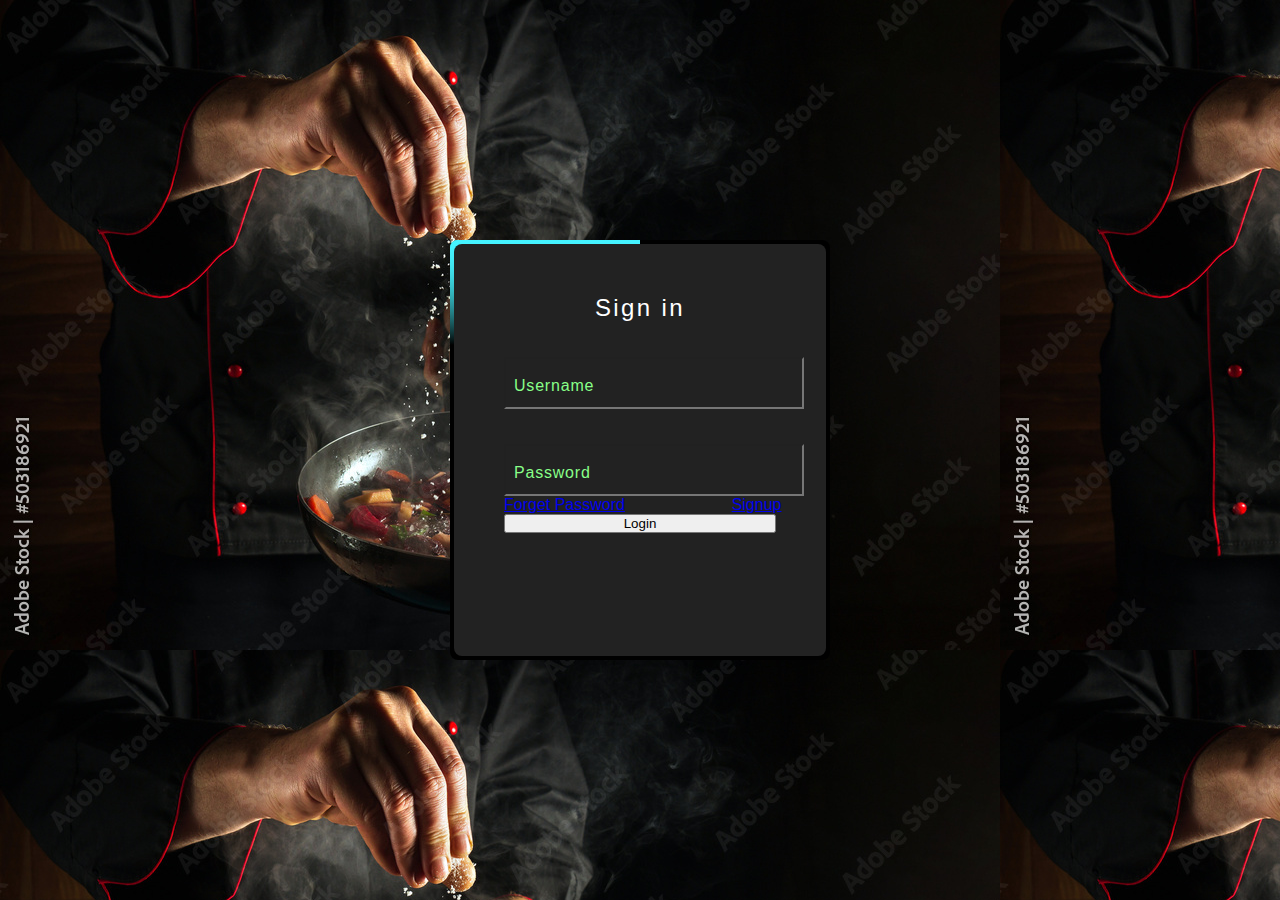
<file: projects/amit.html>
<!DOCTYPE html>
<html lang="en">
<head>
    <meta charset="UTF-8">
    <title>Login Form</title>
    <link rel="stylesheet" href="amit.css">
</head>

<body>
<div class="box">
    <form>
        <h2>Sign in</h2>
        <div class="inputBox">
            <input type="text" id="Username" required="required">
            <span>Username</span>
            <i></i>
        </div>
        <div class="inputBox">
            <input type="password" id="password" required="required">
            <span>Password</span>
            <i></i>
        </div>
        <div class="links">
            <pre><a href="#">Forget Password</a>                        <a href="#">Signup</a></pre>
        </div>
        <input type="Submit" value="Login" onclick="auth()">
    </form>
</div>
<script>
    function auth() {
        var text = document.getElementById("Username").value;
        var password = document.getElementById("password").value;
        if (text === "amitrajr7@gmail.com" && password === "123456") {
            window.location.assign("index.html");
            alert("Login Successfully");
        } else {
            alert("Invalid");
            return;
        }
    }
</script>

</body>
</html>
</file>
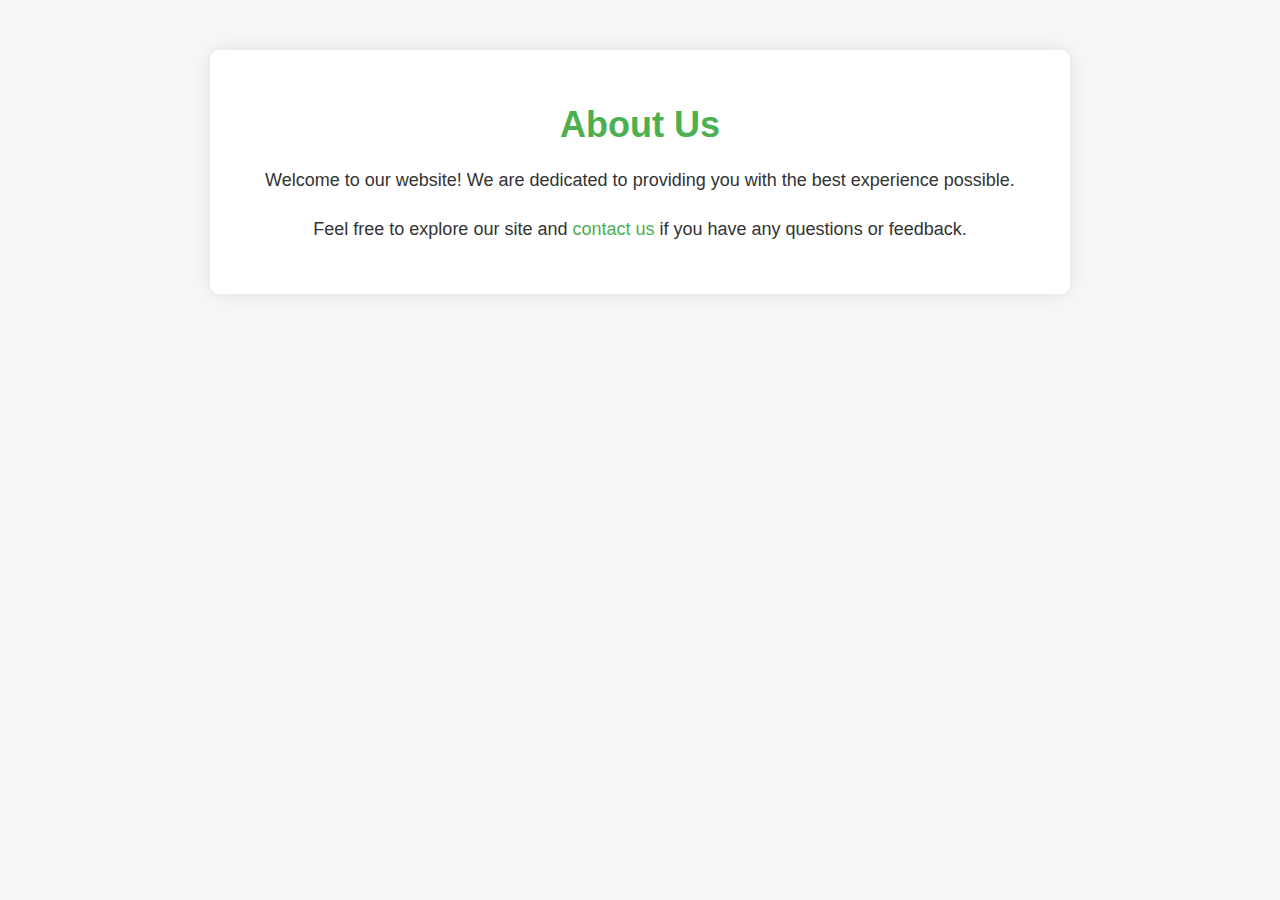
<file: projects/contact.html>
<!DOCTYPE html>
<html lang="en">
<head>
    <meta charset="UTF-8">
    <meta name="viewport" content="width=device-width, initial-scale=1.0">
    <title>About Us</title>
    <style>
        body {
            font-family: Arial, sans-serif;
            margin: 0;
            padding: 0;
            background-color: #f7f7f7;
            color: #333;
        }

        .container {
            max-width: 800px;
            margin: 50px auto;
            padding: 30px;
            background-color: #fff;
            border-radius: 10px;
            box-shadow: 0 0 20px rgba(0, 0, 0, 0.1);
            text-align: center;
        }

        h1 {
            color: #4caf50;
            font-size: 36px;
            margin-bottom: 20px;
        }

        p {
            font-size: 18px;
            line-height: 1.6;
            margin-bottom: 20px;
        }

        a {
            color: #4caf50;
            text-decoration: none;
        }

        a:hover {
            text-decoration: underline;
        }
    </style>
</head>
<body>
    <div class="container">
        <h1>About Us</h1>
        <p>Welcome to our website! We are dedicated to providing you with the best experience possible.</p>
        <p>Feel free to explore our site and <a href="#">contact us</a> if you have any questions or feedback.</p>
    </div>
</body>
</html>
</file>
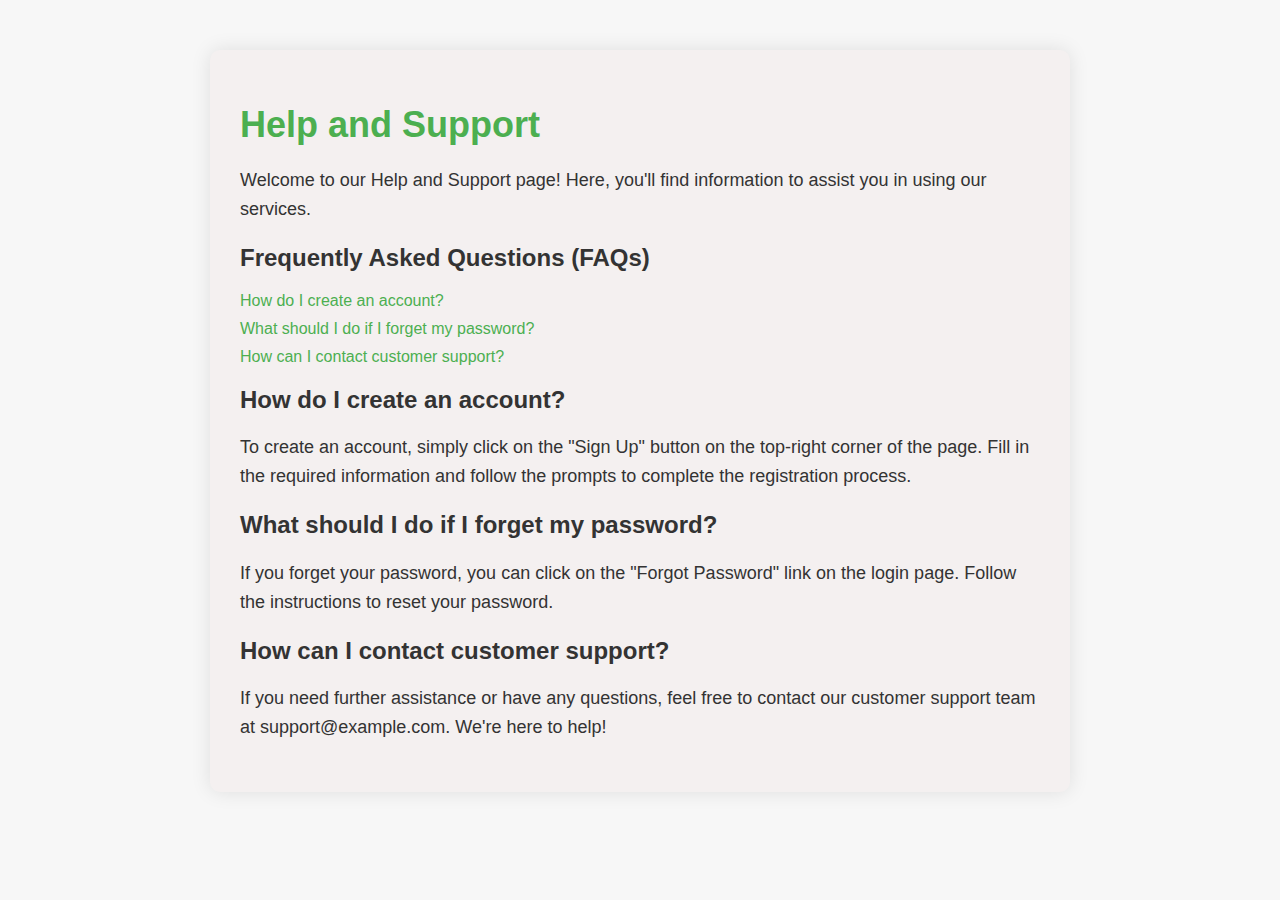
<file: projects/help and support.html>
<!DOCTYPE html>
<html lang="en">
<head>
    <meta charset="UTF-8">
    <meta name="viewport" content="width=device-width, initial-scale=1.0">
    <title>Help and Support</title>
    <style>
        body {
            font-family: Arial, sans-serif;
            margin: 0;
            padding: 0;
            background-color: #f7f7f7;
            color: #333;
        }

        .container {
            max-width: 800px;
            margin: 50px auto;
            padding: 30px;
            background-color: #f4f0f0;
            border-radius: 10px;
            box-shadow: 0 0 20px rgba(0, 0, 0, 0.1);
        }

        h1 {
            color: #4caf50;
            font-size: 36px;
            margin-bottom: 20px;
        }

        p {
            font-size: 18px;
            line-height: 1.6;
            margin-bottom: 20px;
        }

        ul {
            list-style-type: none;
            padding: 0;
        }

        li {
            margin-bottom: 10px;
        }

        a {
            color: #4caf50;
            text-decoration: none;
        }

        a:hover {
            text-decoration: underline;
        }
    </style>
</head>
<body>
    <div class="container">
        <h1>Help and Support</h1>
        <p>Welcome to our Help and Support page! Here, you'll find information to assist you in using our services.</p>
        <h2>Frequently Asked Questions (FAQs)</h2>
        <ul>
            <li><a href="#question1">How do I create an account?</a></li>
            <li><a href="#question2">What should I do if I forget my password?</a></li>
            <li><a href="#question3">How can I contact customer support?</a></li>
        </ul>
        <h2 id="question1">How do I create an account?</h2>
        <p>To create an account, simply click on the "Sign Up" button on the top-right corner of the page. Fill in the required information and follow the prompts to complete the registration process.</p>
        <h2 id="question2">What should I do if I forget my password?</h2>
        <p>If you forget your password, you can click on the "Forgot Password" link on the login page. Follow the instructions to reset your password.</p>
        <h2 id="question3">How can I contact customer support?</h2>
        <p>If you need further assistance or have any questions, feel free to contact our customer support team at support@example.com. We're here to help!</p>
    </div>
</body>
</html>
</file>
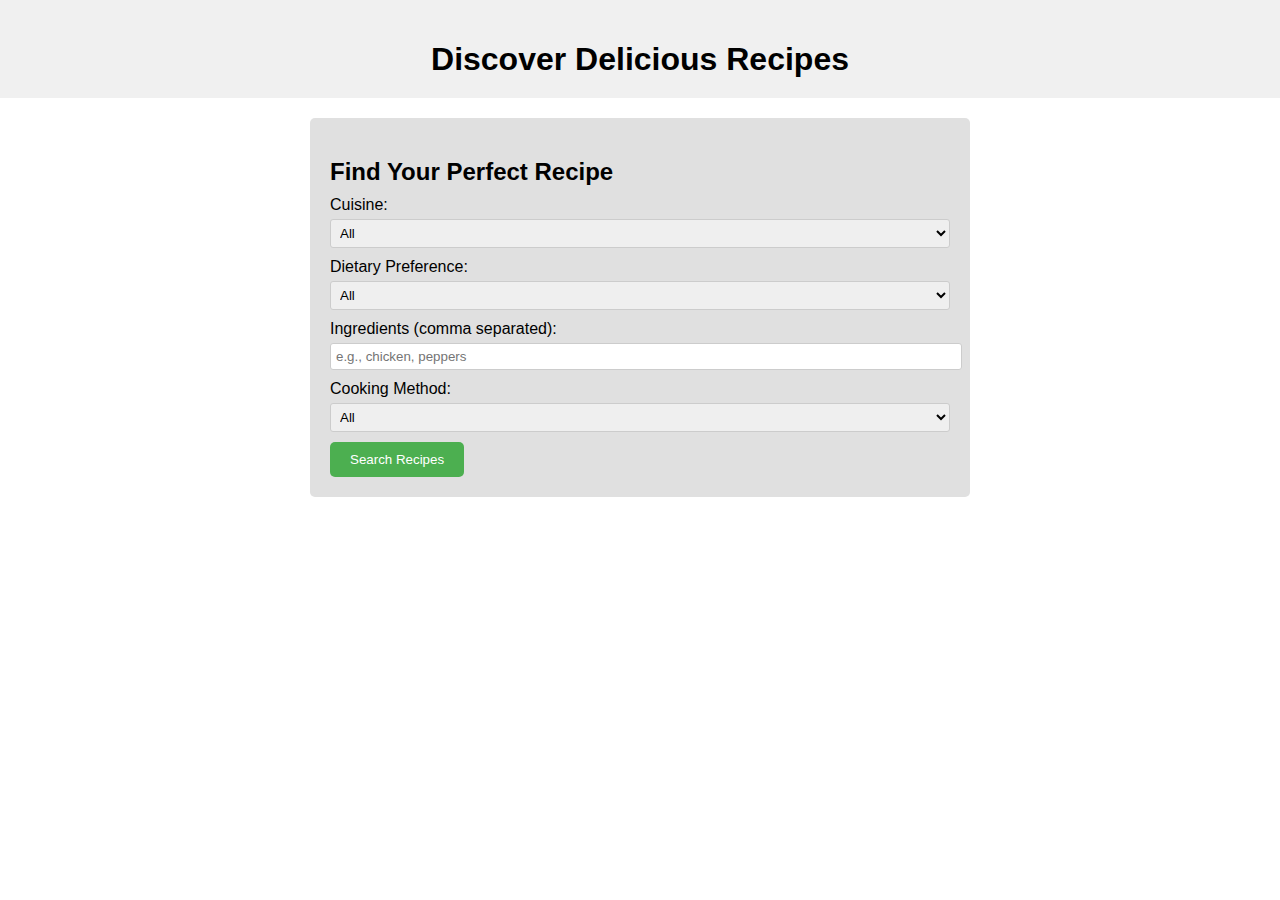
<file: projects/Recipe Discovery.HTML>
<!DOCTYPE html>
<html lang="en">
  <head>
    <meta charset="UTF-8" />
    <meta name="viewport" content="width=device-width, initial-scale=1.0" />
    <title>Recipe Discovery</title>
    <link rel="stylesheet" href="Recipe Discovery.CSS" />
  </head>
  <body>
    <header>
      <h1>Discover Delicious Recipes</h1>
    </header>
    <main>
      <section class="filters">
        <h2>Find Your Perfect Recipe</h2>
        <form id="recipe-search">
          <div class="filter-group">
            <label for="cuisine">Cuisine:</label>
            <select name="cuisine" id="cuisine">
              <option value="">All</option>
              <option value="italian">Italian</option>
              <option value="mexican">Mexican</option>
              <option value="indian">Indian</option>
            </select>
          </div>
          <div class="filter-group">
            <label for="dietary">Dietary Preference:</label>
            <select name="dietary" id="dietary">
              <option value="">All</option>
              <option value="vegetarian">Vegetarian</option>
              <option value="vegan">Vegan</option>
              <option value="gluten-free">Gluten-Free</option>
            </select>
          </div>
          <div class="filter-group">
            <label for="ingredients">Ingredients (comma separated):</label>
            <input
              type="text"
              name="ingredients"
              id="ingredients"
              placeholder="e.g., chicken, peppers"
            />
          </div>
          <div class="filter-group">
            <label for="method">Cooking Method:</label>
            <select name="method" id="method">
              <option value="">All</option>
              <option value="baking">Baking</option>
              <option value="frying">Frying</option>
              <option value="grilling">Grilling</option>
            </select>
          </div>
          <button type="submit">Search Recipes</button>
        </form>
      </section>
      <section class="results">
      
      </section>
    </main>
    <footer>
     
    </footer>
  </body>
</html>
</file>
<file: projects/amit.css>
*
{
    margin:0;
    padding:0;
    box-sizing: border-box;
    font-family:"Poppins",sans-serif;
}
Body{
    background-image: url('kit.jpg');
    display: flex;
    justify-content:center;
    align-items:center;
    min-height:100vh;
    
}
.box{
    position:relative;
    width:380px;
    height:420px;
    background:black;
    border-radius:8px;
    overflow:hidden;
}
.box::before{
    content:'';
    position:absolute;
    top:-50%;
    left:-50%;
    width: 380px;
    height: 420px;
    background: Linear-gradient(0deg,transparent,
    transparent,#45f3ff,#45f3ff,#45f3ff);
    z-index:1;
    transform-origin:bottom right;
    animation:animate 6s linear infinite;
    animation-delay: -3s;
}
.box::after{
    content:'';
    position:absolute;
    top:-50%;
    left:-50%;
    width: 380px;
    height: 420px;
    background:linear-gradient(0deg,transparent,transparent,#45f3ff,#45f3ff,#45f3ff);
    z-index:1;
    transform-origin:bottom right;
    animation:animate 6s linear infinite;
    
}
@keyframes animate 
{
0%
{
    transform:rotate(0deg);
}
100%
    {
        transform: rotate(360deg);
    }}
.box form{
  position:absolute;  
  inset:4px;
  background:#222;
  padding:50px 50px;
  border-radius:8px;
  z-index:2;
  display:flex;
  flex-direction:column;
}
.box form h2{
    color:white;
    font-weight:500;
    text-align:center;
    letter-spacing:0.1em;
}
.box form .inputBox{
    position: relative;
    width:300px;
    margin-top:35px;
}
.box form .inputBox input{
   position:relative;
   width:100%;
   padding:20px 10px 10px;
   background:transparent;
   outline:none;
   box-shadow:none;
   color:black;
   font-size:1em;
   letter-spacing:0.05em;
   transition:0.5s;
   z-index:10;

}
.box form .inputBox span{
position:absolute;
left:0;
padding:20px 10px 10px;
pointer-events:none;
color:#8f8f;
font-size:1em;
letter-spacing:0.05em;
transition:0.5s;
}
.box form .inputBox input:valid~span,
.box form .inputBox input:focus~span
{
    color:white;
    font-size:0.75em;
    transform: translateY(-34px);
}
.box form .inputBox i{
   position:absolute;
   left:0;
   bottom:0;
   width:100%;
   height:2px;
   background:white; 
   border-radius:4px;
   overflow:hidden;
   transition:0.5s;
   pointer-events:none;
}
.box form .inputBox input:valid~i,
.box form .inputBox input:valid~i
{
    height:44px;
}
.box form .Links 
{
    display:flex;
   justify-content:space-between;
   
}
.box form .Links a
{
    margin:10px 0;
    font-size:0.75em;
    color:#8f8f8f;
    text-decoration:none;
}
.box .Links a:hover,
.box .Links a:nth-child(2)
{
    color:white;
}
.box form .inputBox input[type="Submit"]
{
    border:none;
    outline:none;
    padding: 9px 25px;
    background:white;
    cursor:pointer;
    font-size:0.9em;
    border-radius: 4px;
    font-weight: 600;
    width: 100px;
    margin-top: 10px;

}
.box form .inputBox input[type="Submit"]:active
{
    opacity:0.8;
}
</file>
<file: projects/Recipe Discovery.CSS>
body {
    font-family: sans-serif;
    margin: 0;
    padding: 0;
  }
  
  header {
    background-color: #f0f0f0;
    padding: 20px;
    text-align: center;
  }
  
  h1 {
    font-size: 2em;
    margin-bottom: 0;
  }
  
  main {
    display: flex;
    flex-direction: column;
    align-items: center;
    padding: 20px;
  }
  
  .filters {
    margin-bottom: 20px;
    width: 50%;
    background-color: #e0e0e0;
    padding: 20px;
    border-radius: 5px;
  }
  
  .filters h2 {
    margin-bottom: 10px;
  }
  
  .filter-group {
    margin-bottom: 10px;
  }
  
  .filter-group label {
    display: block;
    margin-bottom: 5px;
  }
  
  select, input[type="text"] {
    width: 100%;
    padding: 5px;
    border: 1px solid #ccc;
    border-radius: 3px;
  }
  
  button[type="submit"] {
    background-color: #4CAF50;
    color: white;
    padding: 10px 20px;
    border: none;
    border-radius: 5px;
    cursor: pointer;
  }
  
  .results {
    width: 100%;
</file>
